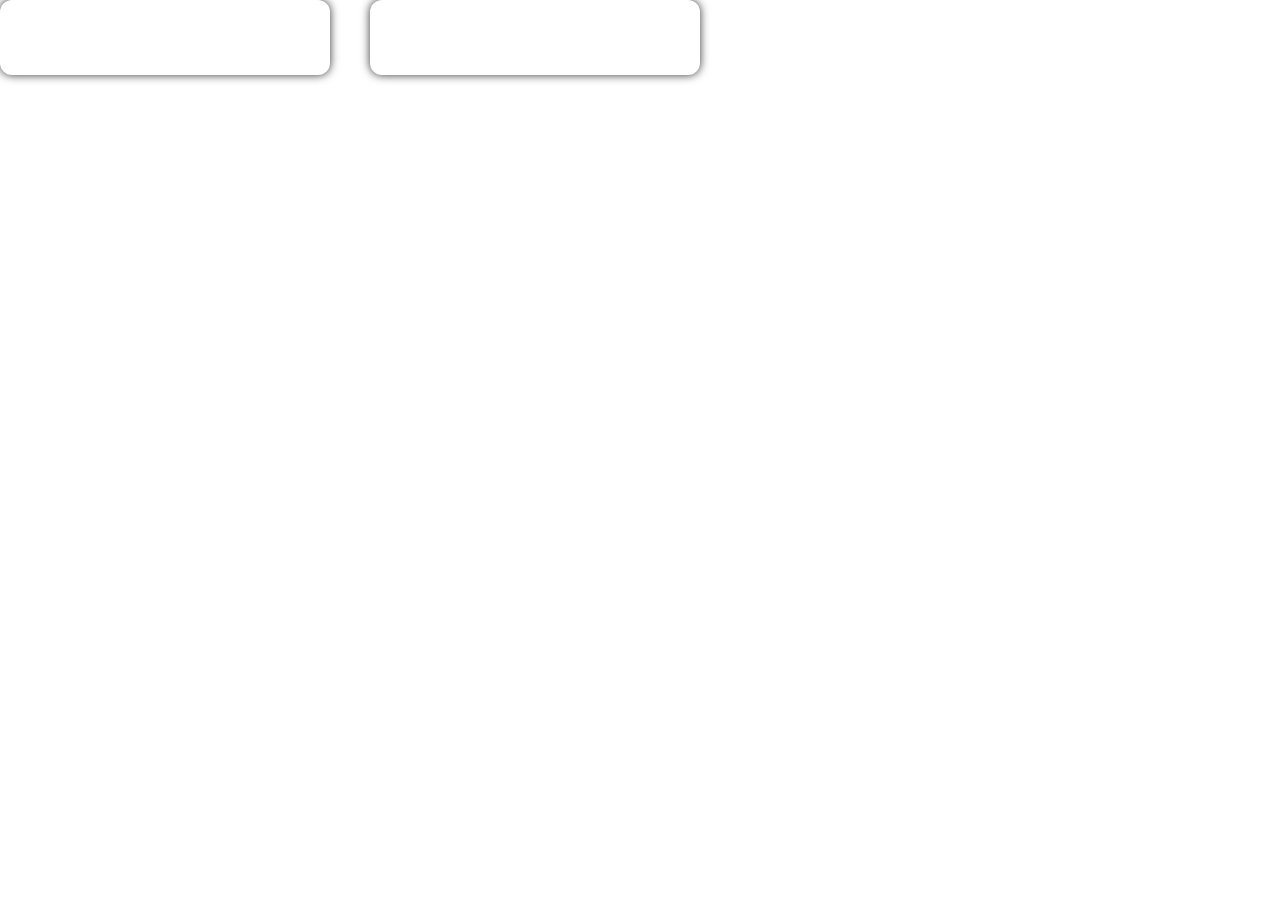
<file: widget/index.html>
<link href="https://fonts.googleapis.com/css?family=Montserrat:400,700" rel="stylesheet">
<!DOCTYPE html>
<html lang="en">
<head>
  <meta charset="UTF-8">
  <title>Task List Overlay</title>
  <style>
    body {
      margin: 0;
      font-family: Arial, sans-serif;
      background: transparent;
      color: white;
    }
    .container {
      display: flex;
      gap: 40px;
    }
    .list {
      padding: 15px;
      border-radius: 12px;
      width: 300px;
      box-shadow: 0 0 10px rgba(0,0,0,0.8);
    }
    .list h2 {
      margin-top: 0;
      font-size: 1.2rem;
      border-bottom: 2px solid #fff;
      padding-bottom: 5px;
    }
    ul {
      list-style: none;
      padding: 0;
      margin: 0;
    }
    li {
      padding: 6px 0;
      font-size: 1rem;
    }
  </style>
</head>
<body>
  <div class="container">
    <div class="list">
      <h2>Chat Tasks</h2>
      <ul id="chatTasks"></ul>
    </div>
    <div class="list">
      <h2>Streamer Tasks</h2>
      <ul id="streamerTasks"></ul>
    </div>
  </div>
</body>
</file>
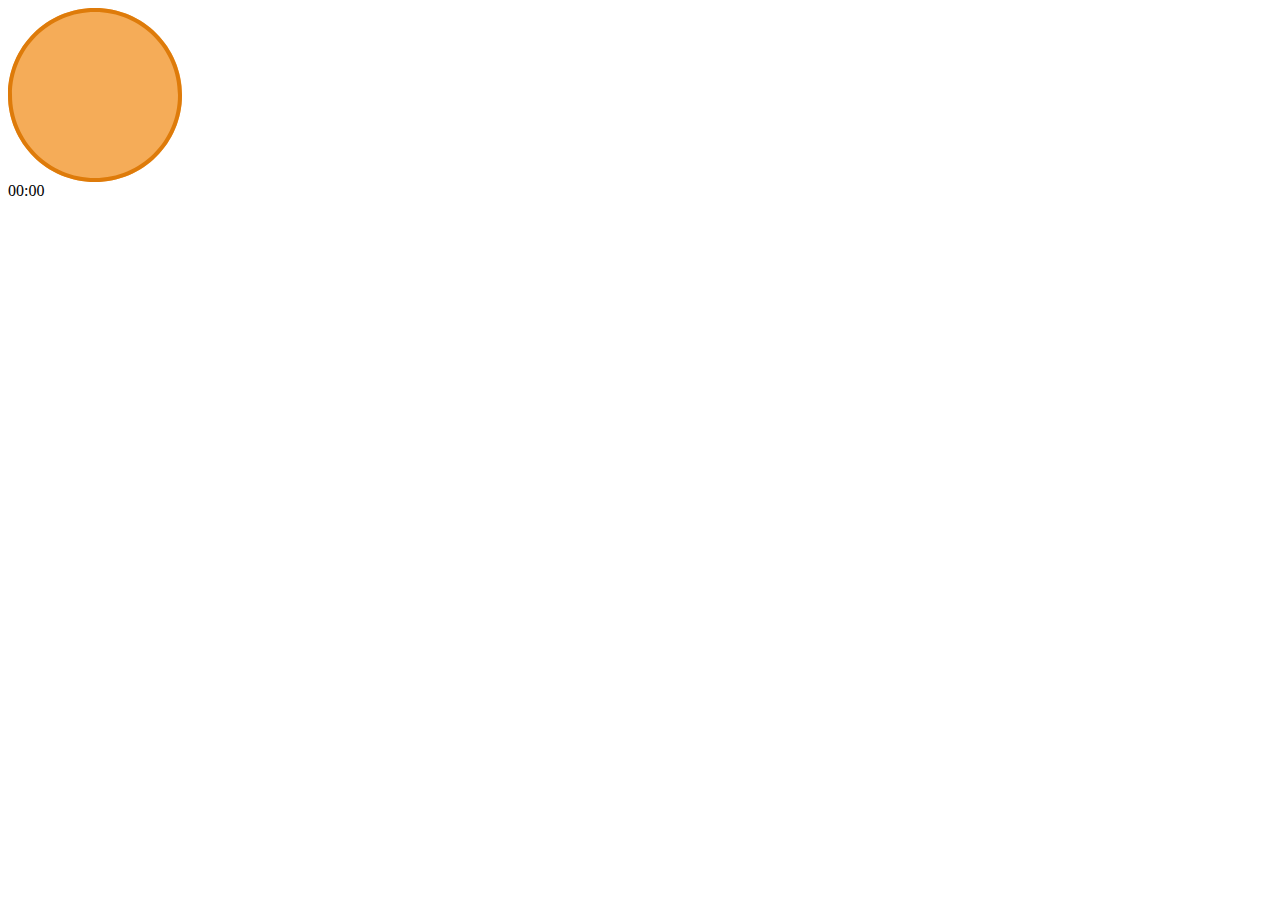
<file: pomodoro-timer/widget/index.html>
<link href="https://fonts.googleapis.com/css?family=Montserrat:400,700" rel="stylesheet">
<!DOCTYPE html>

<div class='pomodoro-wrapper'>
    <div class='pomodoro-timer'>

        <!-- Timer Graphic -->
        <svg class='pomodoro-timer svg' width="174" height="174" viewBox="0 0 174 174" fill="none" xmlns="http://www.w3.org/2000/svg">
            <path id='timer-background' d="M174 87C174 135.049 135.049 174 87 174C38.9512 174 0 135.049 0 87C0 38.9512 38.9512 0 87 0C135.049 0 174 38.9512 174 87Z" fill="#F5AC58" />
            <path id='timer-border' d="M170 87C170 41.1604 132.84 4 87 4C41.1604 4 4 41.1604 4 87C4 132.84 41.1604 170 87 170V174C38.9512 174 0 135.049 0 87C0 38.9512 38.9512 0 87 0C135.049 0 174 38.9512 174 87C174 135.049 135.049 174 87 174V170C132.84 170 170 132.84 170 87Z" fill="#DE7B0A" />
        </svg>

        <!-- Timer text overlay -->
        <div class='timer-text' id='timerText'>00:00</div>

    </div>

    <!--
     Timer Buttons
    <div class='controls'>
      <button id='startBtn'>Start</button>
      <button id='stopBtn' style='display:none;'>Stop</button>
      <button id='resumeBtn' style='display:none;'>Resume</button>
      <button id='resetBtn' style='display:none;'>Reset</button>
    </div>
    -->

</div>
</file>
